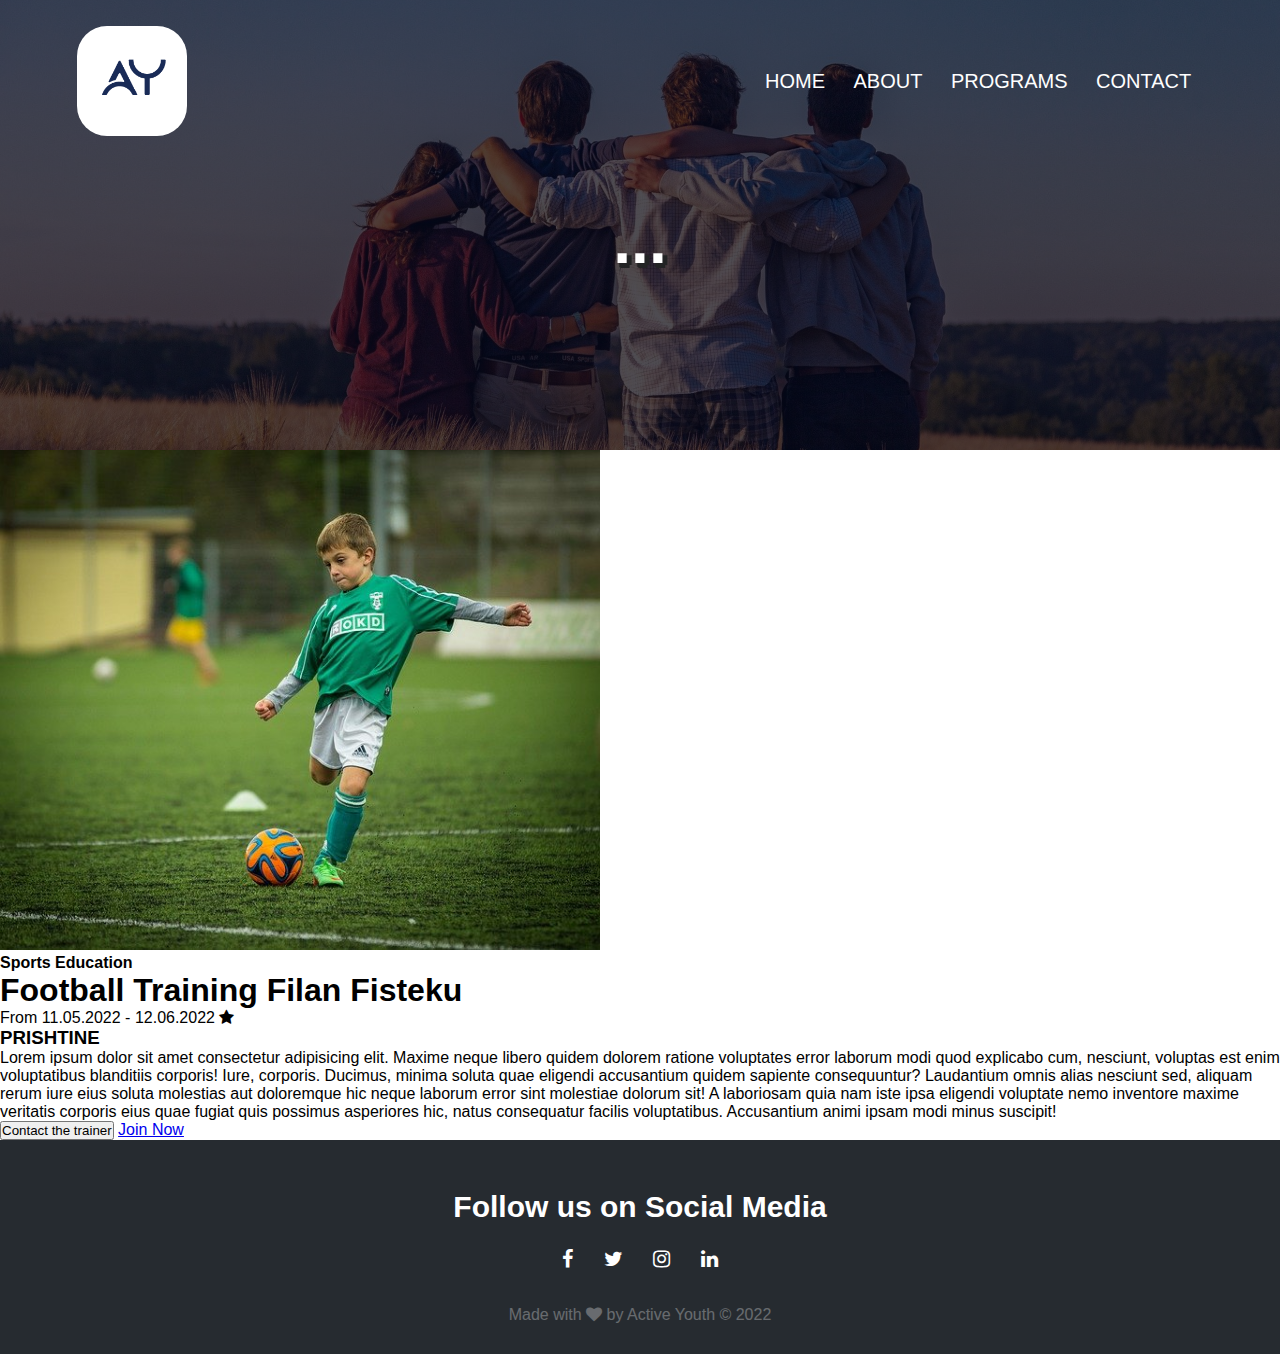
<file: pages/singleprogram.html>
<!DOCTYPE html>
<html lang="en">

<head>
    <meta charset="UTF-8">
    <meta name="viewport" content="width=device-width, initial-scale=1.0">
    <title>Active Youth</title>
    <link rel="stylesheet" href="https://stackpath.bootstrapcdn.com/bootstrap/5.0.0-alpha1/css/bootstrap.min.css"
        integrity="sha384-r4NyP46KrjDleawBgD5tp8Y7UzmLA05oM1iAEQ17CSuDqnUK2+k9luXQOfXJCJ4I" crossorigin="anonymous">
    <script src="https://cdn.jsdelivr.net/npm/popper.js@1.16.0/dist/umd/popper.min.js"
        integrity="sha384-Q6E9RHvbIyZFJoft+2mJbHaEWldlvI9IOYy5n3zV9zzTtmI3UksdQRVvoxMfooAo"
        crossorigin="anonymous"></script>
    <script src="https://stackpath.bootstrapcdn.com/bootstrap/5.0.0-alpha1/js/bootstrap.min.js"
        integrity="sha384-oesi62hOLfzrys4LxRF63OJCXdXDipiYWBnvTl9Y9/TRlw5xlKIEHpNyvvDShgf/"
        crossorigin="anonymous"></script>
    <!-- Others -->
    <link rel="stylesheet" href="../style/singleprogram.css">
    <link rel="stylesheet" href="https://cdnjs.cloudflare.com/ajax/libs/font-awesome/4.7.0/css/font-awesome.min.css">

</head>

<body>
    <!-- Nav -->

    <section class="header">
        <nav>
            <a href="index.html"><img src="../images/logoactiveyouth.png"></a>
            <div class="nav-links " id="navLinks">
                <i class="fa fa-times" onclick="hideMenu()"></i>
                <ul>
                    <li><a href="../index.html">HOME</a></li>
                    <li><a href="about.html">ABOUT</a></li>
                    <li><a href="programs.html">PROGRAMS</a></li>
                    <li><a href="contact.html">CONTACT</a></li>
                </ul>
            </div>
            <i class="fa fa-bars" onclick="showMenu()"></i>
        </nav>
        <div class="word">...</div>
    </section>

    

        <div class="container py-5">
            <div class="row">
                <div class="col-md-7">
                    <img src="../images/Programs/sports_soccer.jpg" alt="Image loading ..." height="500px" width="600px"
                        style="margin-right: 100px;" />
                </div>
                <div class="col-md-4">
                    <h4 class='text-uppercase text-black-50 '>Sports Education</h4>
                    <h1 class='display-5'>Football Training Filan Fisteku</h1>
                    <p class='lead fw-bolder'> From 11.05.2022 - 12.06.2022
                        <i class='fa fa-star'></i>
                    </p>
                    <h3 class='display-6 fw-bold my-4'>PRISHTINE</h3>
                    <p class='lead '>Lorem ipsum dolor sit amet consectetur adipisicing elit. Maxime neque libero quidem dolorem ratione voluptates error laborum modi quod explicabo cum, nesciunt, voluptas est enim voluptatibus blanditiis corporis! Iure, corporis.
                    Ducimus, minima soluta quae eligendi accusantium quidem sapiente consequuntur? Laudantium omnis alias nesciunt sed, aliquam rerum iure eius soluta molestias aut doloremque hic neque laborum error sint molestiae dolorum sit!
                    A laboriosam quia nam iste ipsa eligendi voluptate nemo inventore maxime veritatis corporis eius quae fugiat quis possimus asperiores hic, natus consequatur facilis voluptatibus. Accusantium animi ipsam modi minus suscipit!</p>
                    <button class='btn btn-outline-dark px-4 py-2'>Contact the trainer</button>
                    <a href="/cart" class="btn btn-dark ms-2 px-3 py-2">Join Now</a>
                </div>
            </div>
        </div>
        <center>
            <!-- FOOTER -->
            <section class="footer">
                <h4>Follow us on Social Media</h4>
                <div class="icons">
                    <i class="fa fa-facebook"></i>
                    <i class="fa fa-twitter"></i>
                    <i class="fa fa-instagram"></i>
                    <i class="fa fa-linkedin"></i>
                </div><br><br>

                <p style="opacity: 30%;">Made with <i class="fa fa-heart"></i> by Active Youth © 2022</p>
            </section>
</body>

</html>
</file>
<file: style/singleprogram.css>
*{
    margin: 0;
    padding: 0;
    font-family: 'Poppins', sans-serif;
}
.header
{
    height: 50vh;
    width: 100%;
    background-image: linear-gradient(rgba(4,9,30,0.7),rgba(4,9,30,0.7)),
    url(../images/happy_youth_.jpg);
    background-position: center;
    background-size: cover;
    text-align: center;
    color: #262b30;
}
.header h1{
    margin-top: 100px;
    font-size: 50px;
}
nav{
    display: flex;
    padding:2%  6%;
    justify-content: space-between;
    align-items: center;
}
nav img {
    width: 110px;
    background-color: #fff;
    border-radius: 30px;
}

.nav-links {
    flex: 1;
    text-align: right;
}
.nav-links ul li {
    list-style: none;
    display: inline-block;
    padding: 8px 12px;
    position: relative;
}
.nav-links ul li a{
    color: #fff;
    text-decoration: none;
    font-size: 20px;
}
.nav-links ul li::after{
    content: '';
    width: 0%;
    height: 2px;
    background: #04549B;
    display: block;
    margin: auto;
    transition: 0.5s;
}
.nav-links ul li:hover::after{
    width: 100%;
}
nav .fa{
    display: none;
}

@media(max-width: 700px){
    .text-box h1{
        font-size: 20px;
    }
    .nav-links ul li{
        display: block;
    }
    .nav-links{
        position: fixed;
        background: #262b30;
        height: 100vh;
        width: 200px;
        top: 0;
        right: -200px;
        text-align: left;
        z-index: 2;
        transition: 1s;
    }
    nav .fa{
        display: block;
        margin: 10px;
        color: #fff;
        font-size: 22px;
        cursor: pointer;
    }
    .nav-links ul{
        padding: 30px;
    }
}



/*-----FOOTER------*/
.footer{
    width:100%;
    text-align: center;
    padding: 30px 0;
    /*background-color: #1061AC;*/
    background: #262b30;
}
.footer h4{
    margin-bottom: 25px;
    margin-top: 20px;
    color: #fff;
    font-size: 30px;
}
.footer p{
    color: #fff;
}
.icons .fa{
    color: #fff;
    margin: 0 13px;
    cursor: pointer;
    padding:18 0 ;
    font-size: 20px;
}
/* Animation  */

.word {
    margin: auto;
    margin-top: 3%;
    color: white;
    font: 700 normal 2.5em 'tahoma';
    text-shadow: 5px 2px #222324, 2px 4px #222324, 3px 5px #222324;
    font-size: 400%;
    font-family: 'Poppins', sans-serif;
}
</file>
